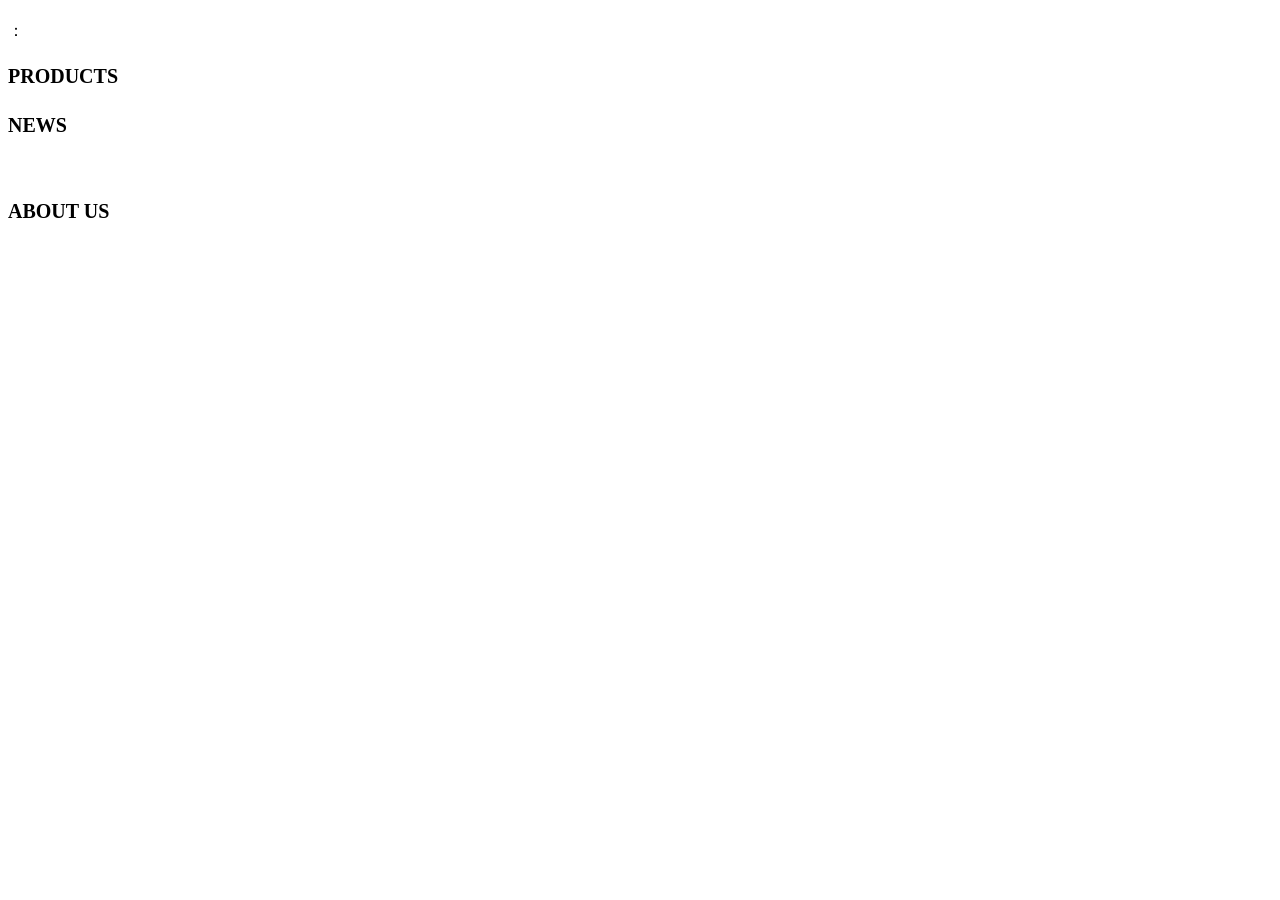
<file: theme-bootstrap3/templates/index.html>
<!DOCTYPE html>
<html lang="zh-CN"
      xmlns:th="https://www.thymeleaf.org"
      th:replace="~{layout :: html(head = null, content = ~{::content})}">
<th:block th:fragment="content">
  <!-- 企业首页：横幅 / 产品分类 / 最新动态 / 关于我们，全部数据来自 CMS -->

  <!-- 横幅（双语字段按语言渲染） -->
  <div class="theme-hero"
       th:style="'background-image:url(' + ${theme.config.banner?.hero_image} + ')'">
    <div class="theme-hero-inner">
      <h1 th:text="${isEn ? B?.hero_title_en : B?.hero_title_zh}"></h1>
      <p th:text="${isEn ? B?.hero_subtitle_en : B?.hero_subtitle_zh}"></p>
      <p class="theme-hero-hotline">
        <span class="glyphicon glyphicon-phone-alt" aria-hidden="true"></span>
        <span th:text="#{section.hotline}"></span>：
        <strong th:text="${B?.hotline_number}"></strong>
      </p>
    </div>
  </div>

  <!-- 产品中心：分类列表（英文模式读取 -en 分类） -->
  <!-- 注意：layout body 的 th:with 变量对 content fragment 不可见，分类集合在此自算 -->
  <th:block th:with="allCats = ${categoryFinder.listAll()},
                       zhCats = ${allCats.?[spec.slug != null && !spec.slug.endsWith('-en')]},
                       enCats = ${allCats.?[spec.slug != null && spec.slug.endsWith('-en')]},
                       zhNewsCat = ${allCats.?[spec.slug == 'news']},
                       enNewsCat = ${allCats.?[spec.slug == 'news-en']}">
  <div class="theme-section" th:with="showCats = ${isEn ? enCats : zhCats}">
    <h2 class="theme-section-title">
      <span th:text="#{section.products}"></span>
      <small>PRODUCTS</small>
    </h2>
    <div class="row">
      <div class="col-md-3 col-sm-4 col-xs-6" th:each="category : ${showCats}">
        <a class="panel panel-default theme-cat-card"
           th:href="@{${category.status.permalink}}">
          <div class="panel-body">
            <h4 th:text="${category.spec.displayName}"></h4>
            <p class="text-muted" th:text="${category.spec.description}"></p>
            <p class="text-muted">
              <span class="glyphicon glyphicon-th-large" aria-hidden="true"></span>
              <span th:text="${category.postCount} + ' ' + #{section.productCountSuffix}"></span>
            </p>
          </div>
        </a>
      </div>
    </div>
    <p class="text-center">
      <a class="btn btn-default" th:href="@{/categories}"
         th:text="#{page.allProducts}"></a>
    </p>
  </div>

  <!-- 最新动态：文章列表（英文模式读 news-en 分类） -->
  <th:block th:with="newsCat = ${isEn ? enNewsCat[0] : zhNewsCat[0]}">
    <th:block th:with="postsResult = ${postFinder.listByCategory(1, 6, newsCat.metadata.name)}">
      <div class="theme-section">
        <h2 class="theme-section-title">
          <span th:text="#{section.news}"></span>
          <small>NEWS</small>
        </h2>
        <div class="row">
          <div class="col-md-4 col-sm-6" th:each="post : ${postsResult.items}">
            <div class="panel panel-default theme-news-card">
              <a th:href="@{${post.status.permalink}}">
                <img class="img-responsive theme-news-cover"
                     th:if="${post.spec.cover != null}"
                     th:src="${post.spec.cover}" th:alt="${post.spec.title}"
                     th:attr="loading='lazy'"/>
              </a>
              <div class="panel-body">
                <h4 class="theme-post-title">
                  <a th:href="@{${post.status.permalink}}" th:text="${post.spec.title}"></a>
                </h4>
                <p class="text-muted">
                  <span class="glyphicon glyphicon-calendar" aria-hidden="true"></span>
                  <time th:text="${#temporals.format(post.spec.publishTime, 'yyyy-MM-dd')}"></time>
                </p>
                <p class="theme-excerpt" th:text="${post.status.excerpt}"></p>
              </div>
            </div>
          </div>
        </div>
        <p class="text-center">
          <a class="btn btn-default" th:href="@{${site.routes.archivesUri}}"
             th:text="#{section.more}"></a>
        </p>
      </div>
    </th:block>
  </th:block>

  <!-- 关于我们：单页面内容（按语言取 about-us / about-us-en） -->
  <div class="theme-section" th:with="aboutName = ${isEn ? 'about-us-en' : 'about-us'}">
    <th:block th:with="aboutContent = ${singlePageFinder.content(aboutName)}">
      <h2 class="theme-section-title">
        <span th:text="#{section.about}"></span>
        <small>ABOUT US</small>
      </h2>
      <div class="panel panel-default">
        <div class="panel-body theme-content theme-about"
             th:utext="${aboutContent != null ? aboutContent.content : ''}"></div>
        <div class="panel-footer text-center">
          <a th:href="@{'/' + aboutName}" th:text="#{section.viewAll}"></a>
        </div>
      </div>
    </th:block>
  </div>
</th:block>
</html>
</file>
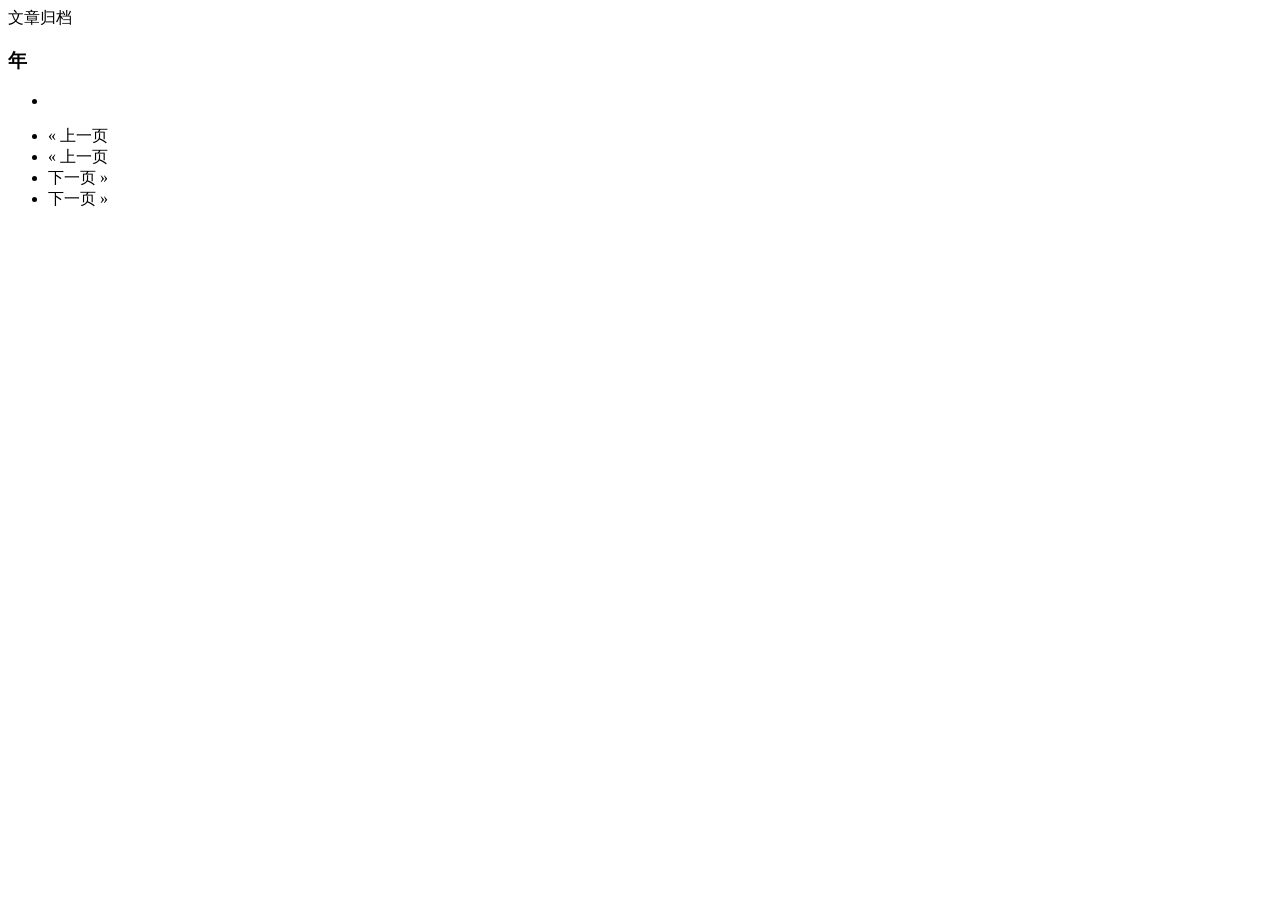
<file: theme-bootstrap3/templates/archives.html>
<!DOCTYPE html>
<html lang="zh-CN"
      xmlns:th="https://www.thymeleaf.org"
      th:replace="~{layout :: html(head = null, content = ~{::content})}">
<th:block th:fragment="content">
  <div class="panel panel-default">
    <div class="panel-heading">文章归档</div>
    <div class="panel-body">
      <th:block th:each="archive : ${archives.items}">
        <h3>
          <span class="glyphicon glyphicon-calendar" aria-hidden="true"></span>
          <span th:text="${archive.year}"></span> 年
        </h3>
        <ul class="list-group theme-archive-list">
          <th:block th:each="month : ${archive.months}">
            <li class="list-group-item" th:each="post : ${month.posts}">
              <span class="text-muted theme-month"
                    th:text="${month.month} + ' 月'"></span>
              <a th:href="@{${post.status.permalink}}"
                 th:title="${post.spec.title}"
                 th:text="${post.spec.title}"></a>
            </li>
          </th:block>
        </ul>
      </th:block>
    </div>
    <div class="panel-footer text-center">
      <ul class="pagination theme-pagination-none">
        <li th:if="${archives.hasPrevious()}">
          <a th:href="@{${archives.prevUrl}}">&laquo; 上一页</a>
        </li>
        <li class="disabled" th:unless="${archives.hasPrevious()}">
          <span>&laquo; 上一页</span>
        </li>
        <li th:if="${archives.hasNext()}">
          <a th:href="@{${archives.nextUrl}}">下一页 &raquo;</a>
        </li>
        <li class="disabled" th:unless="${archives.hasNext()}">
          <span>下一页 &raquo;</span>
        </li>
      </ul>
    </div>
  </div>
</th:block>
</html>
</file>
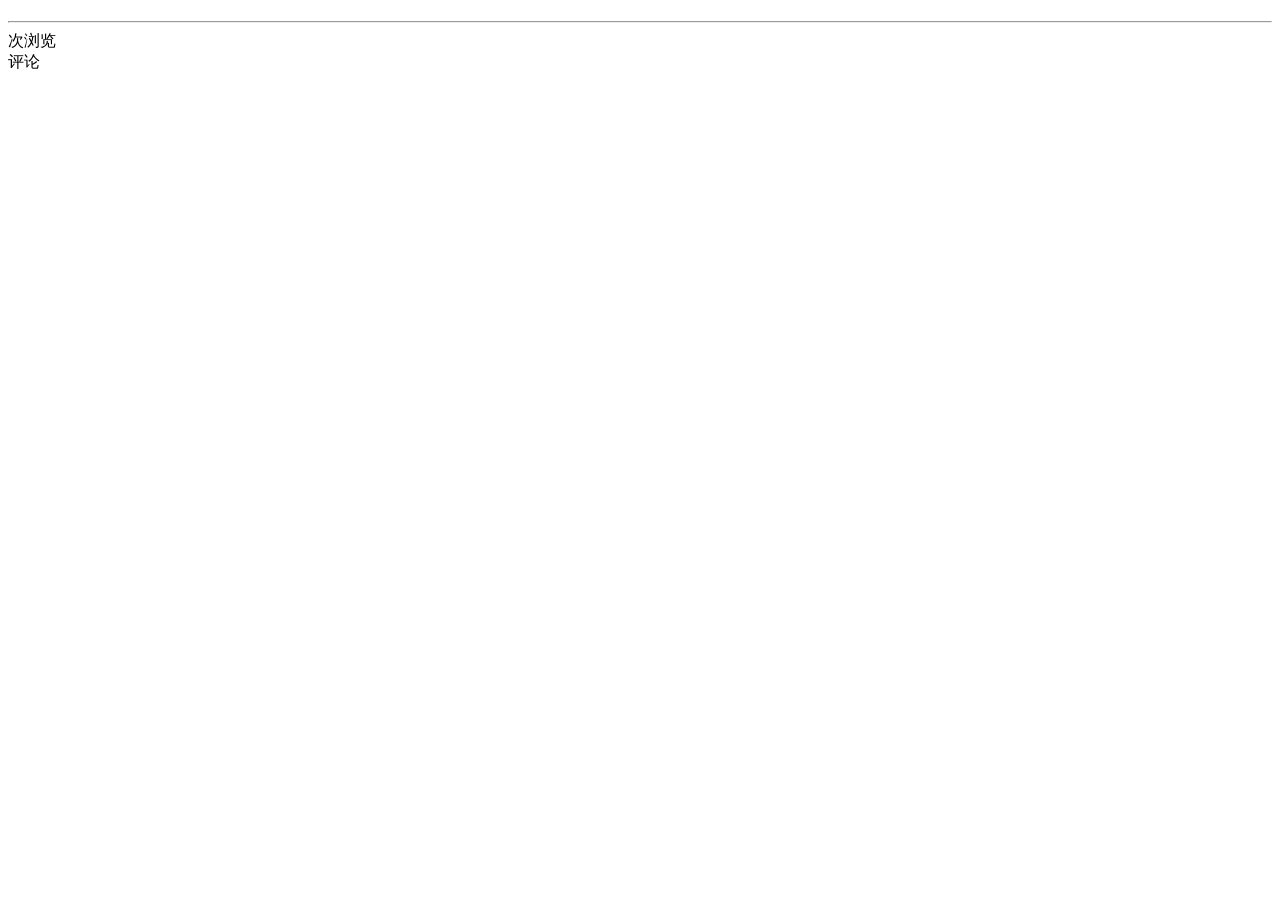
<file: theme-bootstrap3/templates/post.html>
<!DOCTYPE html>
<html lang="zh-CN"
      xmlns:th="https://www.thymeleaf.org"
      xmlns:halo="urn:org.halo.thymeleaf"
      th:replace="~{layout :: html(head = null, content = ~{::content})}">
<th:block th:fragment="content">
  <div class="panel panel-default">
    <div class="panel-body">
      <h1 class="theme-post-title" th:text="${post.spec.title}"></h1>
      <p class="text-muted">
        <span class="glyphicon glyphicon-calendar" aria-hidden="true"></span>
        <time th:text="${#temporals.format(post.spec.publishTime, 'yyyy-MM-dd HH:mm')}"></time>
        <span class="glyphicon glyphicon-folder-open theme-tag-space" aria-hidden="true"
              th:if="${!#lists.isEmpty(post.categories)}"></span>
        <a class="label label-primary theme-label"
           th:each="category : ${post.categories}"
           th:href="@{${category.status.permalink}}"
           th:text="${category.spec.displayName}"></a>
        <span class="glyphicon glyphicon-tag theme-tag-space" aria-hidden="true"
              th:if="${!#lists.isEmpty(post.tags)}"></span>
        <a class="label label-default theme-label"
           th:each="tag : ${post.tags}"
           th:href="@{${tag.status.permalink}}"
           th:text="${tag.spec.displayName}"></a>
      </p>
      <hr/>
      <article class="theme-content" th:utext="${post.content.content}"></article>
    </div>
    <div class="panel-footer text-muted">
      <span class="glyphicon glyphicon-eye-open" aria-hidden="true"></span>
      <span th:text="${post.stats.visit}"></span> 次浏览
    </div>
  </div>

  <div class="panel panel-default"
       th:if="${theme.config.general?.show_comment} ?: true">
    <div class="panel-heading">评论</div>
    <div class="panel-body">
      <halo:comment th:attr="group=${'content.halo.run'},kind=${'Post'},name=${post.metadata.name}"/>
    </div>
  </div>
</th:block>
</html>
</file>
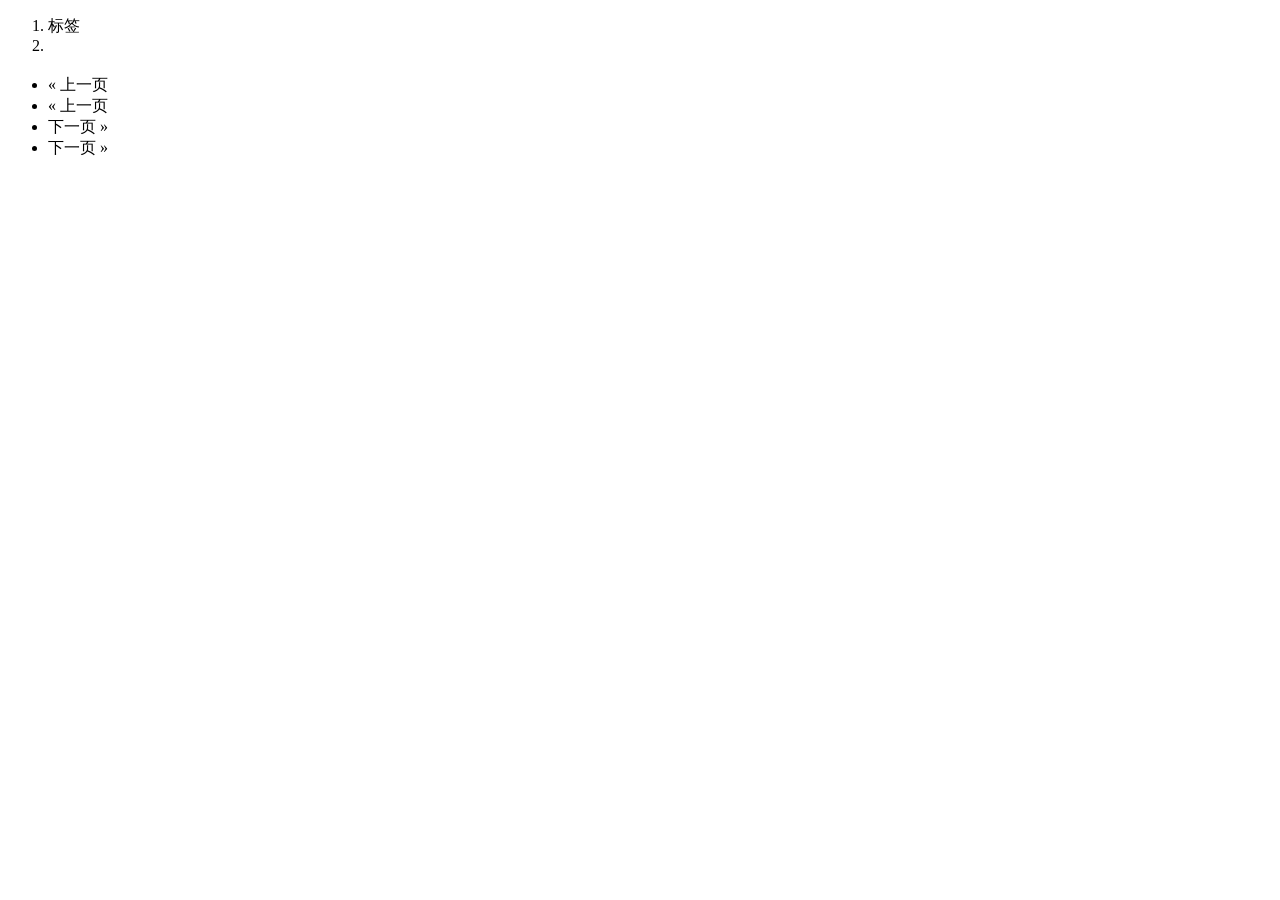
<file: theme-bootstrap3/templates/tag.html>
<!DOCTYPE html>
<html lang="zh-CN"
      xmlns:th="https://www.thymeleaf.org"
      th:replace="~{layout :: html(head = null, content = ~{::content})}">
<th:block th:fragment="content">
  <ol class="breadcrumb">
    <li><a th:href="@{${site.routes.tagsUri}}">标签</a></li>
    <li class="active" th:text="${tag.spec.displayName}"></li>
  </ol>
  <div class="panel panel-default" th:each="post : ${posts.items}">
    <div class="panel-body">
      <h2 class="theme-post-title">
        <a th:href="@{${post.status.permalink}}" th:text="${post.spec.title}"></a>
      </h2>
      <p class="text-muted">
        <span class="glyphicon glyphicon-calendar" aria-hidden="true"></span>
        <time th:text="${#temporals.format(post.spec.publishTime, 'yyyy-MM-dd HH:mm')}"></time>
      </p>
      <p class="theme-excerpt" th:text="${post.status.excerpt}"></p>
    </div>
  </div>
  <nav class="text-center" aria-label="分页">
    <ul class="pagination">
      <li th:if="${posts.hasPrevious()}">
        <a th:href="@{${posts.prevUrl}}">&laquo; 上一页</a>
      </li>
      <li class="disabled" th:unless="${posts.hasPrevious()}">
        <span>&laquo; 上一页</span>
      </li>
      <li th:if="${posts.hasNext()}">
        <a th:href="@{${posts.nextUrl}}">下一页 &raquo;</a>
      </li>
      <li class="disabled" th:unless="${posts.hasNext()}">
        <span>下一页 &raquo;</span>
      </li>
    </ul>
  </nav>
</th:block>
</html>
</file>
